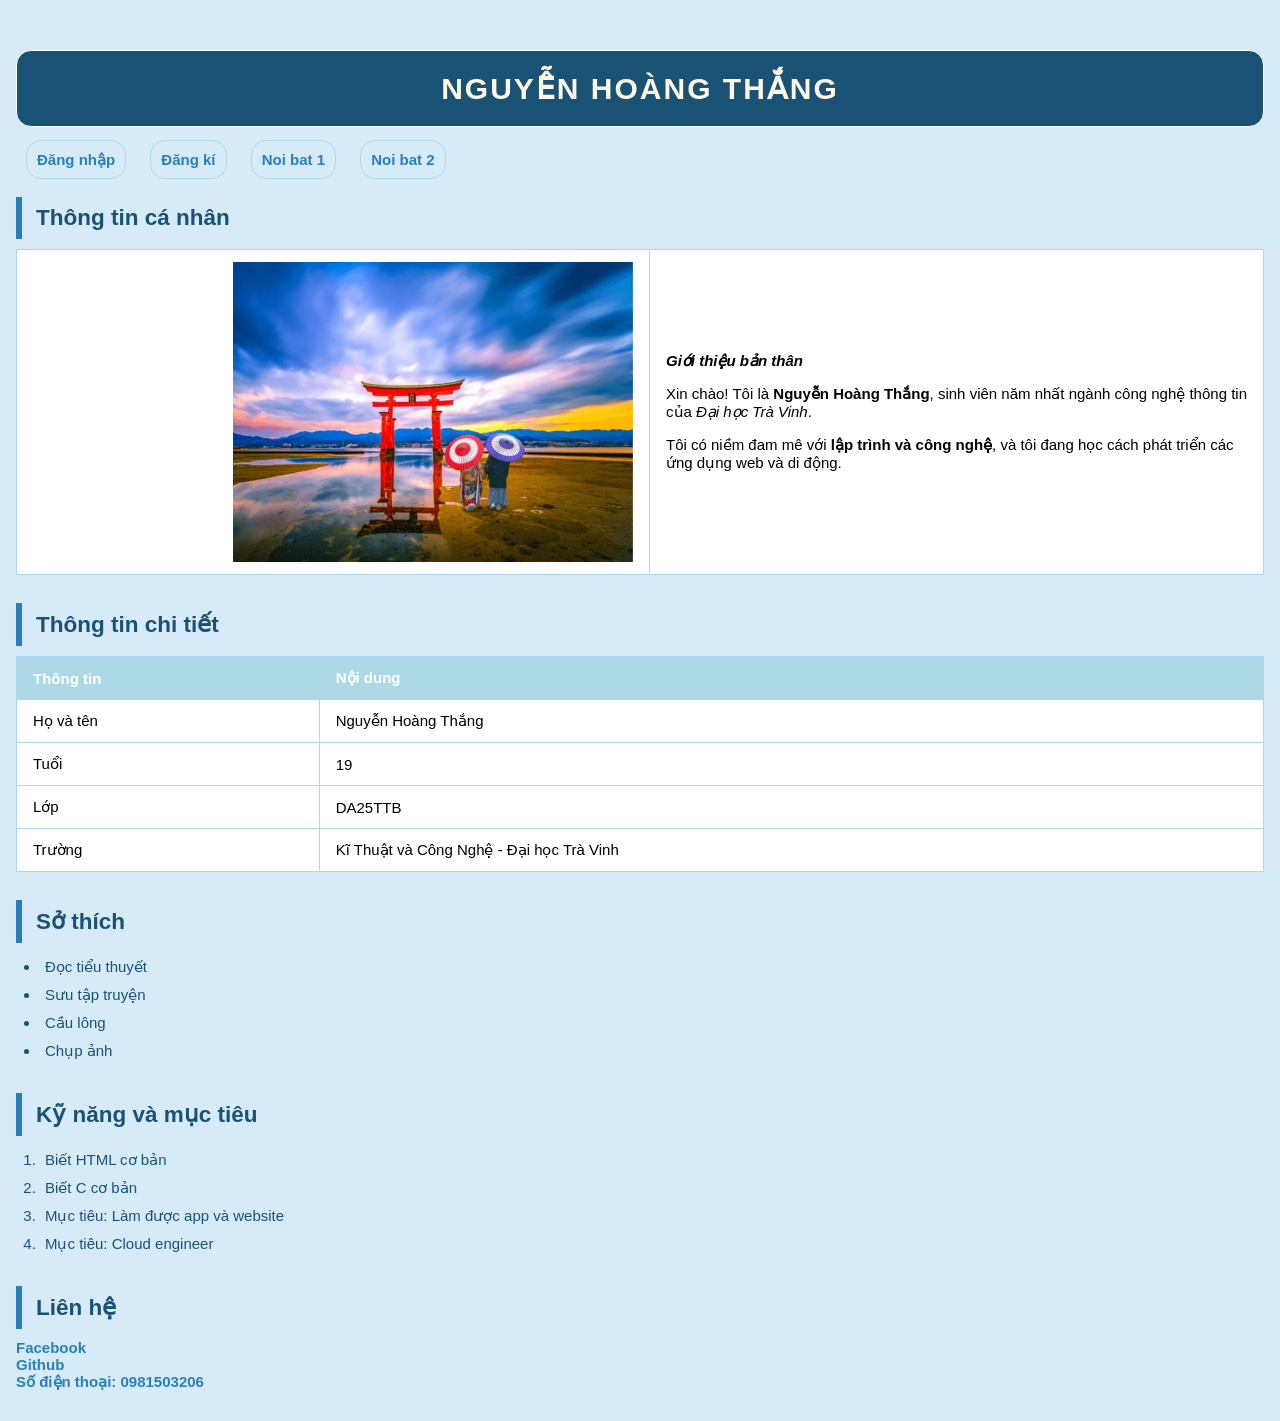
<file: index.html>
<!DOCTYPE html>
<html lang="vi">
    <head>
        <meta charset="utf-8">
        <title>Nguyễn Hoàng Thắng</title>
        <link rel="stylesheet" href="css/style.css">
    </head>
    <body>
	<div class="wrapper">
        <h1>NGUYỄN HOÀNG THẮNG</h1>
        <a id ="login" href="html/page1.html" target="_blank">Đăng nhập</a>
		<a id ="signin" href="html/page2.html" target="_blank">Đăng kí</a>
        <a id ="hel" href="html/page3.html" target="_blank">Noi bat 1</a>
        <a id ="hel" href="html/page4.html" target="_blank">Noi bat 2</a>
        <h2>Thông tin cá nhân</h2>
             <table border="1">
			<tr>
                	<td>
                    		<img src="assets/img/1-cong-torii-la-bieu-tuong-giao-thoa-giua-coi-tran-va-the-gioi-tam-linh-750x563.jpg" width="400" height="300">
                    </td>
			<td>
                        	<p><b><i>Giới thiệu bản thân</i></b></p>
                        	<p> Xin chào! Tôi là <b>Nguyễn Hoàng Thắng</b>, sinh viên năm nhất ngành công nghệ thông tin của <i>Đại học Trà Vinh</i>.</p>
                        	<p> Tôi có niềm đam mê với <b>lập trình và công nghệ</b>, và tôi đang học cách phát triển các ứng dụng web và di động.</p>
                	</td>
			</tr>
            </table>

        <h2>Thông tin chi tiết</h2>
            <table border="1">
                <tr >
                    <th>Thông tin</th>
                    <th>Nội dung</th>
                </tr>
                <tr>
                    <td>Họ và tên</td>
                    <td>Nguyễn Hoàng Thắng</td>
                </tr>
                <tr>
                    <td>Tuổi</td>
                    <td>19</td>
                </tr>
                <tr>
                    <td>Lớp</td>
                    <td>DA25TTB</td>
                </tr>
                <tr>
                    <td>Trường</td>
                    <td>Kĩ Thuật và Công Nghệ - Đại học Trà Vinh</td>
                </tr>
            </table>
        
        <h2>Sở thích</h2>
            <ul>
                <li>Đọc tiểu thuyết</li>
                <li>Sưu tập truyện</li>
                <li>Cầu lông</li>
                <li>Chụp ảnh</li>
            </ul>

        <h2>Kỹ năng và mục tiêu</h2>
            <ol type="1">
                <li>Biết HTML cơ bản</li>
                <li>Biết C cơ bản</li>
                <li>Mục tiêu: Làm được app và website</li>
                <li>Mục tiêu: Cloud engineer</li>
            </ol>
        
        <h2>Liên hệ</h2>
            <a href="https://www.facebook.com/returnbyd3ath/" target="blank">Facebook</a><br>
            <a href="https://github.com/Thang-Hub2504" target="blank">Github</a><br>
            <a>Số điện thoại: 0981503206</a>
	</div>
    </body>
</html>
</file>
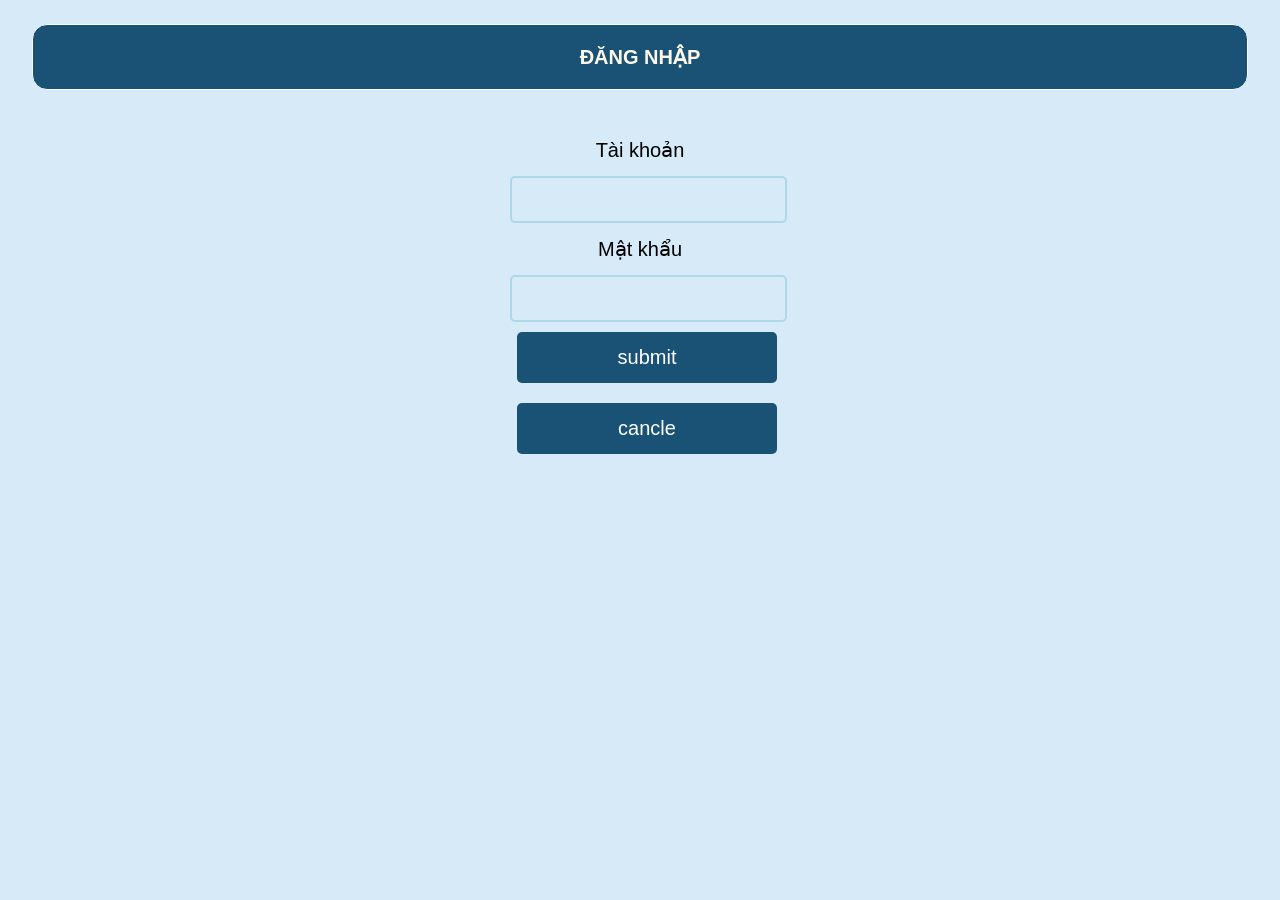
<file: html/page1.html>
<!DOCTYPE html>
<html lang="vi">
    <head>
        <meta charset="utf-8">
        <title>Trang đăng nhập</title>
		<link href = "../css/login.css" rel ="stylesheet">
    </head>
    <body>
			<h1>ĐĂNG NHẬP</h1>
		<div class = "formgroup">
			<form id="login">
				<label for = "textUsername" >Tài khoản</label>
				<input type = "text" 
						id = "textUsername" 
						name = "textUsername" 
						class = "formcontrol"><br>
						
				<label for = "textPassword" >Mật khẩu</label>
				<input type = "password" 
						id = "textPassword" 
						name = "textPassword" 
						class = "formcontrol"><br>
						
				<input type = "submit"
						id = "submit"
						name = "sblogin" 
						value = "submit"><br>
						
				<input type = "reset" 
						id = "reset"
						name = "rscancle" 
						value = "cancle"><br>	
			</form>
		</div>	
    </body>
</html>
</file>
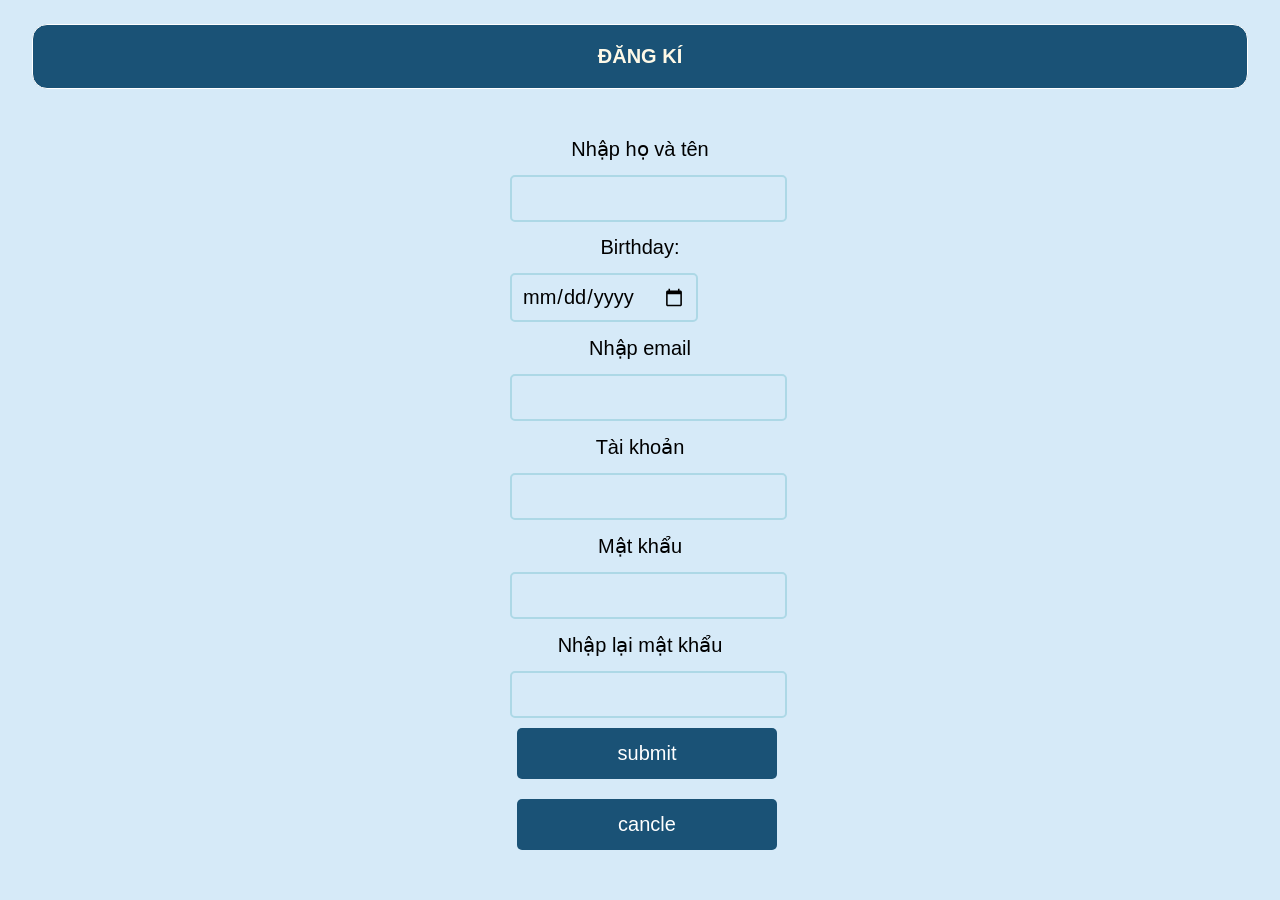
<file: html/page2.html>
<!DOCTYPE html>
<html lang="vi">
    <head>
        <meta charset="utf-8">
        <title>Trang đăng kí</title>
		<link href = "../css/signin.css" rel ="stylesheet">
    </head>
    <body>
			<h1>ĐĂNG KÍ</h1>
		<div class = "formgroup">
			<form id="login">
				<label for = "textUsername1" >Nhập họ và tên</label>
				<input type = "text" 
						id = "textUsername1" 
						name = "textUsername1" 
						class = "formcontrol"><br>
						
				<label for="birthday">Birthday:</label>
				<input type="date" 
						id="birthday"
						name="birthday"><br>
						
				<label for="email">Nhập email</label>
				<input type="email" 
						id="email" 
						name="email">

				<label for = "textUsername2" >Tài khoản</label>
				<input type = "text" 
						id = "textUsername2" 
						name = "textUsername2" 
						class = "formcontrol"><br>
						
				<label for = "textPassword1" >Mật khẩu</label>
				<input type = "password" 
						id = "textPassword1" 
						name = "textPassword2" 
						class = "formcontrol"><br>
						
				<label for = "textPassword2" >Nhập lại mật khẩu</label>
				<input type = "password" 
						id = "textPassword2" 
						name = "textPassword2" 
						class = "formcontrol"><br>
						
				<input type = "submit" 
						id = "submit"
						name = "sblogin" 
						value = "submit"><br>
						
				<input type = "reset" 
						id = "reset"
						name = "rscancle" 
						value = "cancle"><br>
						
			</form>
		</div>
    </body>
</html>
</file>
<file: css/style.css>
body{
    background-color: #d6eaf8;
    font-family: Verdana, sans-serif;
    font-size: 15px;
    margin: 0;
    padding: 30px 16px;
}

h1{
    border: 1px solid white;
	border-radius: 15px;
    background-color: #1a5276;
    color: #fef9e7;
    padding: 20px 15px;
    text-align: center;
    letter-spacing: 2px;
    margin-bottom: 24px;
}

h2{
    border-inline-start: 6px solid #2980b9;
    background-color: #d6eaf8;
    border-radius: 0 8px 8px 0;
    color: #1a5276;
    padding: 8px 14px;
    margin-top: 28px;
    margin-bottom: 10px;
}

table{
    border-collapse: collapse;
    margin: 10px 0 16px;
    width: 100%;
    border-radius: 10px;

}

th, td {
    border: 1px solid #aed6f1;
    padding: 12px 16px;
    background-color: white;
}

th {
    background-color: #2980b9;
    color: white;
    font-weight: bold;
    text-align: left;
}

img {
    display: block;
    padding:0 0 0 200px; 
}

ul, ol {
    padding-left: 24px;
    margin: 8px 0 16px;
}

li {
    padding: 5px;
    color: #1a5276;
}

a {
    margin: 4px 0;
    color: #2980b9;
    font-weight: bold;
    text-decoration: none;
}

p:hover{
    background-color: lightblue;
}

th, td:hover{
    background-color: lightblue;
}

#signin, #login, #hel{
	padding: 10px;
	margin: 5px 10px;
	border: 1px solid lightblue;
	border-radius:  15px;
}

#signin:hover ,#login:hover, #hel:hover{
	background-color:lightblue; 
}
</file>
<file: css/login.css>
*{
    background-color: #d6eaf8;
    font-family: Verdana, sans-serif;
    font-size: 20px;
}

h1{
    border: 1px solid white;
	border-radius: 15px;
    background-color: #1a5276;
    color: #fef9e7;
    padding: 20px 15px;
    text-align: center;
    margin: 24px;
}

label{
	display: block;
	color: black;
	padding: 7px 0px;
	margin: 7px 0px;
	text-align: center;
}

#login{
	padding: 10px 0px;
	margin: 10px 20px;
}

.formgroup{
	margin: 0px auto;
	width: 300px;
}

#textUsername, #textPassword{
	border: 2px solid lightblue;
	border-radius: 5px;
	padding: 10px 10px;
}

#submit, #reset{
	width: 100%;
	background-color: #1a5276;
	color: white;
	padding: 14px;
	margin: 10px 7px;
	border: none;
	border-radius: 5px;
}

#submit:hover, #reset:hover{
	background-color: lightblue;
}
</file>
<file: css/signin.css>
*{
    background-color: #d6eaf8;
    font-family: Verdana, sans-serif;
    font-size: 20px;
}

h1{
    border: 1px solid white;
	border-radius: 15px;
    background-color: #1a5276;
    color: #fef9e7;
    padding: 20px 15px;
    text-align: center;
    margin: 24px;
}

label{
	display: block;
	color: black;
	padding: 7px 0px;
	margin: 7px 0px;
	text-align: center;
}

#login{
	padding: 10px 0px;
	margin: 10px 20px;
}

.formgroup{
	margin: 0px auto;
	width: 300px;
}

#textUsername1, #textUsername2, #textPassword1, #textPassword2, #birthday, #email{
	border: 2px solid lightblue;
	border-radius: 5px;
	padding: 10px 10px;
}

#submit, #reset{
	width: 100%;
	background-color: #1a5276;
	color: white;
	padding: 14px;
	margin: 10px 7px;
	border: none;
	border-radius: 5px;
}

#submit:hover, #reset:hover{
	background-color: lightblue;
}
</file>
